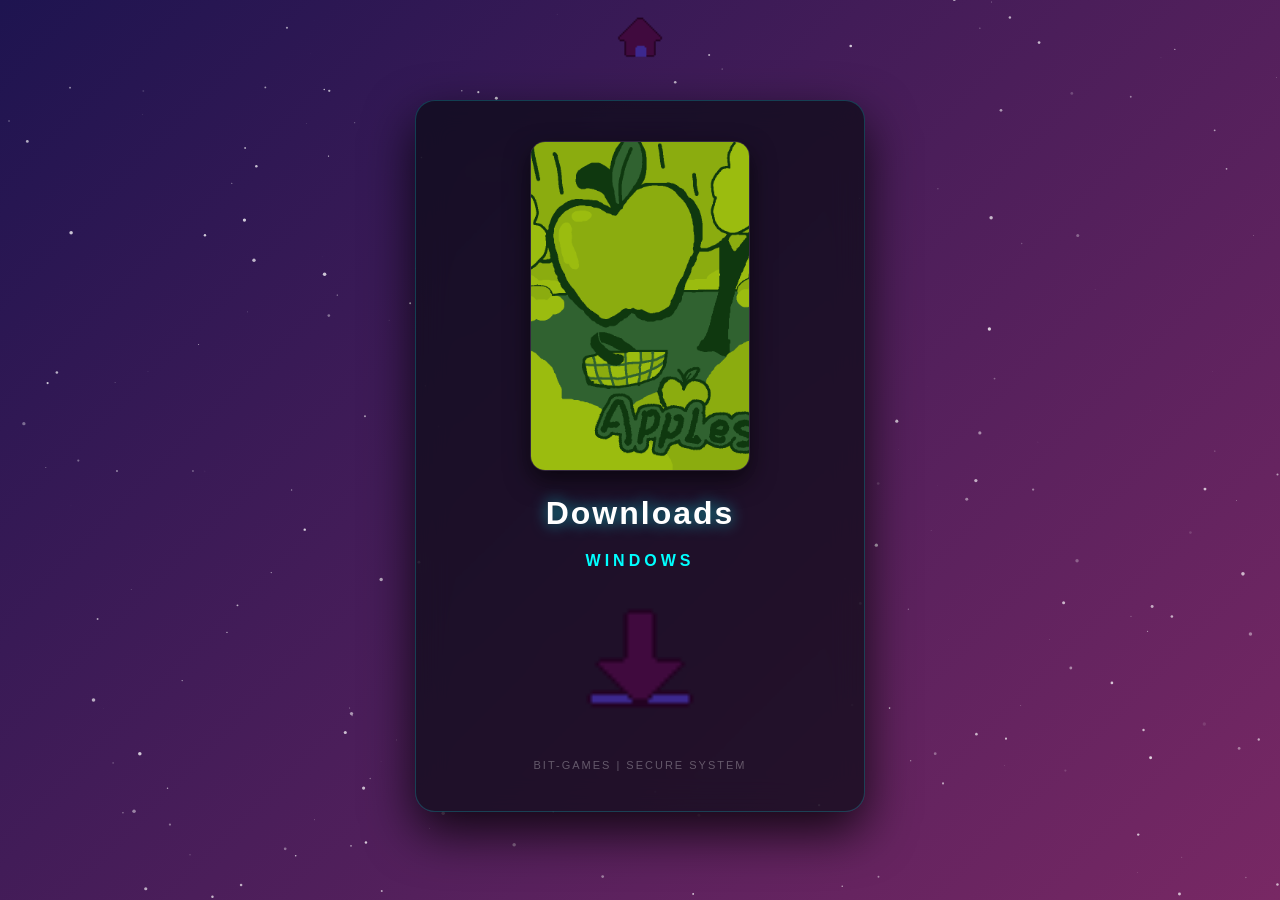
<file: src/hrefs/Apples.html>
<!DOCTYPE html>
<html lang="pt-br">
<head>
    <meta charset="UTF-8">
    <meta name="viewport" content="width=device-width, initial-scale=1.0">
    <title>Bit-Games | Apples - Download</title>
    <style>
        /* --- RESET E BASE ESPACIAL --- */
        * {
            box-sizing: border-box;
            margin: 0;
            padding: 0;
        }

        body, html {
            height: 100%;
            width: 100%;
            overflow-x: hidden;
            font-family: 'Segoe UI', Tahoma, Geneva, Verdana, sans-serif;
            background-color: #050505;
        }

        /* --- CLASSE GAMEAPP (O FUNDO DO MODELO PRO) --- */
        .GameApp {
            background-image: linear-gradient(135deg, rgb(30, 20, 80), rgb(120, 40, 100));
            min-height: 100vh;
            width: 100%;
            display: flex;
            flex-direction: column;
            align-items: center;
            position: relative;
            color: white;
        }

        /* --- BARRA SUPERIOR FIXA --- */
        .bar {
            position: fixed;
            top: 0;
            left: 0;
            width: 100%;
            height: 80px;
            background-color: transparent;
            display: flex;
            justify-content: center;
            align-items: center;
            z-index: 100;
        }

        .HomeButton {
            width: 50px;
            height: 50px;
            transition: transform 0.3s ease, filter 0.3s ease;
        }

        .HomeButton:hover {
            transform: scale(1.15);
            filter: drop-shadow(0 0 10px #00ffff);
        }

        /* --- PAINEL DE DOWNLOADS (GLASSMORPHISM) --- */
        .elements {
            position: relative;
            z-index: 10;
            background-color: rgba(10, 10, 20, 0.7);
            backdrop-filter: blur(15px);
            -webkit-backdrop-filter: blur(15px); /* Suporte para Safari */
            
            width: 90%;
            max-width: 450px;
            margin-top: 100px;
            margin-bottom: 50px;
            padding: 40px;
            
            border-radius: 20px;
            border: 1px solid rgba(0, 255, 255, 0.2);
            text-align: center;
            box-shadow: 0 20px 50px rgba(0, 0, 0, 0.8);
        }

        /* IMAGEM DO JOGO */
        .img_edit {
            border-radius: 15px;
            width: 100%;
            max-width: 220px;
            height: auto;
            aspect-ratio: 2 / 3;
            object-fit: cover;
            box-shadow: 0 10px 25px rgba(0,0,0,0.6);
            border: 1px solid rgba(255, 255, 255, 0.1);
            margin-bottom: 20px;
        }

        h1 {
            font-size: 32px;
            margin-bottom: 10px;
            letter-spacing: 2px;
            text-shadow: 0 0 15px rgba(0, 255, 255, 0.6);
            color: white;
        }

        h3 {
            color: #00ffff;
            margin-top: 20px;
            margin-bottom: 15px;
            text-transform: uppercase;
            font-size: 16px;
            letter-spacing: 4px;
        }

        /* BOTÃO DE DOWNLOAD */
        .downloadButton {
            width: 130px;
            height: auto;
            transition: transform 0.3s ease, filter 0.3s ease;
            cursor: pointer;
        }

        .downloadButton:hover {
            transform: scale(1.1);
            filter: drop-shadow(0 0 20px #00ffff);
        }

        /* --- CANVAS DAS ESTRELAS --- */
        #espaco {
            position: fixed;
            top: 0;
            left: 0;
            width: 100%;
            height: 100%;
            z-index: 1;
            opacity: 0.8;
            pointer-events: none;
        }
    </style>
</head>
<body class="GameApp">

    <canvas id="espaco"></canvas>

    <div class="bar">
        <a href="../../index.html">
            <img src="../../imgs/button_home.png" alt="Home" class="HomeButton">
        </a>
    </div>

    <div class="elements">
        <img src="../../imgs/Apples_PNG.png" class="img_edit" alt="Apples Game Cover">
        
        <h1>Downloads</h1>
        
        <div>
            <h3>Windows</h3>
            <a href="../../Archines/Apples - Windows.rar"> 
                <img src="../../imgs/button_download.png" class="downloadButton" alt="Download Now"> 
            </a>
        </div>

        <p style="font-size: 11px; color: rgba(255,255,255,0.3); margin-top: 40px; letter-spacing: 2px;">
            BIT-GAMES | SECURE SYSTEM
        </p>
    </div>

    <script>
        // --- LÓGICA DAS ESTRELAS (MESMA DO MODELO PRO) ---
        const canvas = document.getElementById('espaco');
        const ctx = canvas.getContext('2d');

        function resize() {
            canvas.width = window.innerWidth;
            canvas.height = window.innerHeight;
        }
        window.onresize = resize;
        resize();

        let stars = [];
        // Criando estrelas com as propriedades exatas do modelo Pro
        for(let i=0; i<250; i++) {
            stars.push({
                x: Math.random() * canvas.width,
                y: Math.random() * canvas.height,
                size: Math.random() * 1.8,
                speedY: Math.random() * 0.4 + 0.1, 
                speedX: (Math.random() - 0.5) * 0.1, // A deriva lateral suave
                opacity: Math.random(),
                blinkSpeed: Math.random() * 0.02 
            });
        }

        function draw() {
            ctx.clearRect(0, 0, canvas.width, canvas.height);
            
            stars.forEach(s => {
                // Cintilação
                s.opacity += s.blinkSpeed;
                if(s.opacity > 1 || s.opacity < 0) s.blinkSpeed *= -1;

                ctx.beginPath();
                ctx.arc(s.x, s.y, s.size, 0, Math.PI*2);
                ctx.fillStyle = `rgba(255, 255, 255, ${Math.abs(s.opacity)})`;
                ctx.fill();

                // Movimento
                s.y += s.speedY;
                s.x += s.speedX;

                // Reset de posição
                if(s.y > canvas.height) {
                    s.y = -5;
                    s.x = Math.random() * canvas.width;
                }
                if(s.x > canvas.width) s.x = 0;
                if(s.x < 0) s.x = canvas.width;
            });
            requestAnimationFrame(draw);
        }

        draw();
    </script>
</body>
</html>
</file>
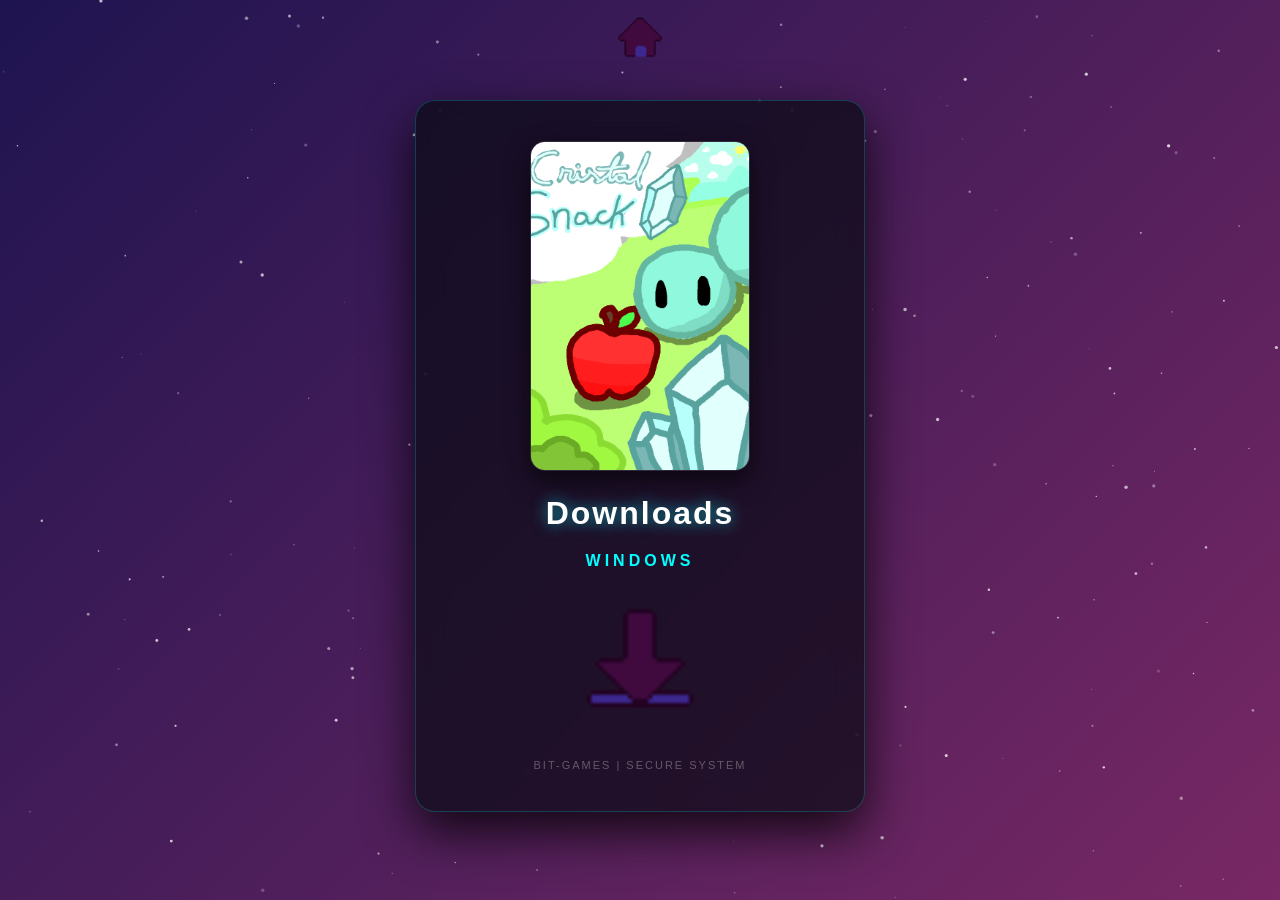
<file: src/hrefs/CristalSnack.html>
<!DOCTYPE html>
<html lang="pt-br">
<head>
    <meta charset="UTF-8">
    <meta name="viewport" content="width=device-width, initial-scale=1.0">
    <title>MooniVS | Cristal Snack - Download</title>
    <style>
        /* --- RESET E BASE ESPACIAL --- */
        * {
            box-sizing: border-box;
            margin: 0;
            padding: 0;
        }

        body, html {
            height: 100%;
            width: 100%;
            overflow-x: hidden;
            font-family: 'Segoe UI', Tahoma, Geneva, Verdana, sans-serif;
            background-color: #050505;
        }

        /* --- CLASSE GAMEAPP (O FUNDO DO MODELO PRO) --- */
        .GameApp {
            background-image: linear-gradient(135deg, rgb(30, 20, 80), rgb(120, 40, 100));
            min-height: 100vh;
            width: 100%;
            display: flex;
            flex-direction: column;
            align-items: center;
            position: relative;
            color: white;
        }

        /* --- BARRA SUPERIOR FIXA --- */
        .bar {
            position: fixed;
            top: 0;
            left: 0;
            width: 100%;
            height: 80px;
            background-color: transparent;
            display: flex;
            justify-content: center;
            align-items: center;
            z-index: 100;
        }

        .HomeButton {
            width: 50px;
            height: 50px;
            transition: transform 0.3s ease, filter 0.3s ease;
        }

        .HomeButton:hover {
            transform: scale(1.15);
            filter: drop-shadow(0 0 10px #00ffff);
        }

        /* --- PAINEL DE DOWNLOADS (GLASSMORPHISM) --- */
        .elements {
            position: relative;
            z-index: 10;
            background-color: rgba(10, 10, 20, 0.7);
            backdrop-filter: blur(15px);
            -webkit-backdrop-filter: blur(15px); /* Suporte para Safari */
            
            width: 90%;
            max-width: 450px;
            margin-top: 100px;
            margin-bottom: 50px;
            padding: 40px;
            
            border-radius: 20px;
            border: 1px solid rgba(0, 255, 255, 0.2);
            text-align: center;
            box-shadow: 0 20px 50px rgba(0, 0, 0, 0.8);
        }

        /* IMAGEM DO JOGO */
        .img_edit {
            border-radius: 15px;
            width: 100%;
            max-width: 220px;
            height: auto;
            aspect-ratio: 2 / 3;
            object-fit: cover;
            box-shadow: 0 10px 25px rgba(0,0,0,0.6);
            border: 1px solid rgba(255, 255, 255, 0.1);
            margin-bottom: 20px;
        }

        h1 {
            font-size: 32px;
            margin-bottom: 10px;
            letter-spacing: 2px;
            text-shadow: 0 0 15px rgba(0, 255, 255, 0.6);
            color: white;
        }

        h3 {
            color: #00ffff;
            margin-top: 20px;
            margin-bottom: 15px;
            text-transform: uppercase;
            font-size: 16px;
            letter-spacing: 4px;
        }

        /* BOTÃO DE DOWNLOAD */
        .downloadButton {
            width: 130px;
            height: auto;
            transition: transform 0.3s ease, filter 0.3s ease;
            cursor: pointer;
        }

        .downloadButton:hover {
            transform: scale(1.1);
            filter: drop-shadow(0 0 20px #00ffff);
        }

        /* --- CANVAS DAS ESTRELAS --- */
        #espaco {
            position: fixed;
            top: 0;
            left: 0;
            width: 100%;
            height: 100%;
            z-index: 1;
            opacity: 0.8;
            pointer-events: none;
        }
    </style>
</head>
<body class="GameApp">

    <canvas id="espaco"></canvas>

    <div class="bar">
        <a href="../../index.html">
            <img src="../../imgs/button_home.png" alt="Home" class="HomeButton">
        </a>
    </div>

    <div class="elements">
        <img src="../../imgs/Cristal_snack.png" class="img_edit" alt="Cristal snack Game Cover">
        
        <h1>Downloads</h1>
        
        <div>
            <h3>Windows</h3>
            <a href="../../Archines/CristalSnack - windows.rar"> 
                <img src="../../imgs/button_download.png" class="downloadButton" alt="Download Now"> 
            </a>
        </div>

        <p style="font-size: 11px; color: rgba(255,255,255,0.3); margin-top: 40px; letter-spacing: 2px;">
            BIT-GAMES | SECURE SYSTEM
        </p>
    </div>

    <script>
        // --- LÓGICA DAS ESTRELAS (MESMA DO MODELO PRO) ---
        const canvas = document.getElementById('espaco');
        const ctx = canvas.getContext('2d');

        function resize() {
            canvas.width = window.innerWidth;
            canvas.height = window.innerHeight;
        }
        window.onresize = resize;
        resize();

        let stars = [];
        // Criando estrelas com as propriedades exatas do modelo Pro
        for(let i=0; i<250; i++) {
            stars.push({
                x: Math.random() * canvas.width,
                y: Math.random() * canvas.height,
                size: Math.random() * 1.8,
                speedY: Math.random() * 0.4 + 0.1, 
                speedX: (Math.random() - 0.5) * 0.1, // A deriva lateral suave
                opacity: Math.random(),
                blinkSpeed: Math.random() * 0.02 
            });
        }

        function draw() {
            ctx.clearRect(0, 0, canvas.width, canvas.height);
            
            stars.forEach(s => {
                // Cintilação
                s.opacity += s.blinkSpeed;
                if(s.opacity > 1 || s.opacity < 0) s.blinkSpeed *= -1;

                ctx.beginPath();
                ctx.arc(s.x, s.y, s.size, 0, Math.PI*2);
                ctx.fillStyle = `rgba(255, 255, 255, ${Math.abs(s.opacity)})`;
                ctx.fill();

                // Movimento
                s.y += s.speedY;
                s.x += s.speedX;

                // Reset de posição
                if(s.y > canvas.height) {
                    s.y = -5;
                    s.x = Math.random() * canvas.width;
                }
                if(s.x > canvas.width) s.x = 0;
                if(s.x < 0) s.x = canvas.width;
            });
            requestAnimationFrame(draw);
        }

        draw();
    </script>
</body>
</html>
</file>
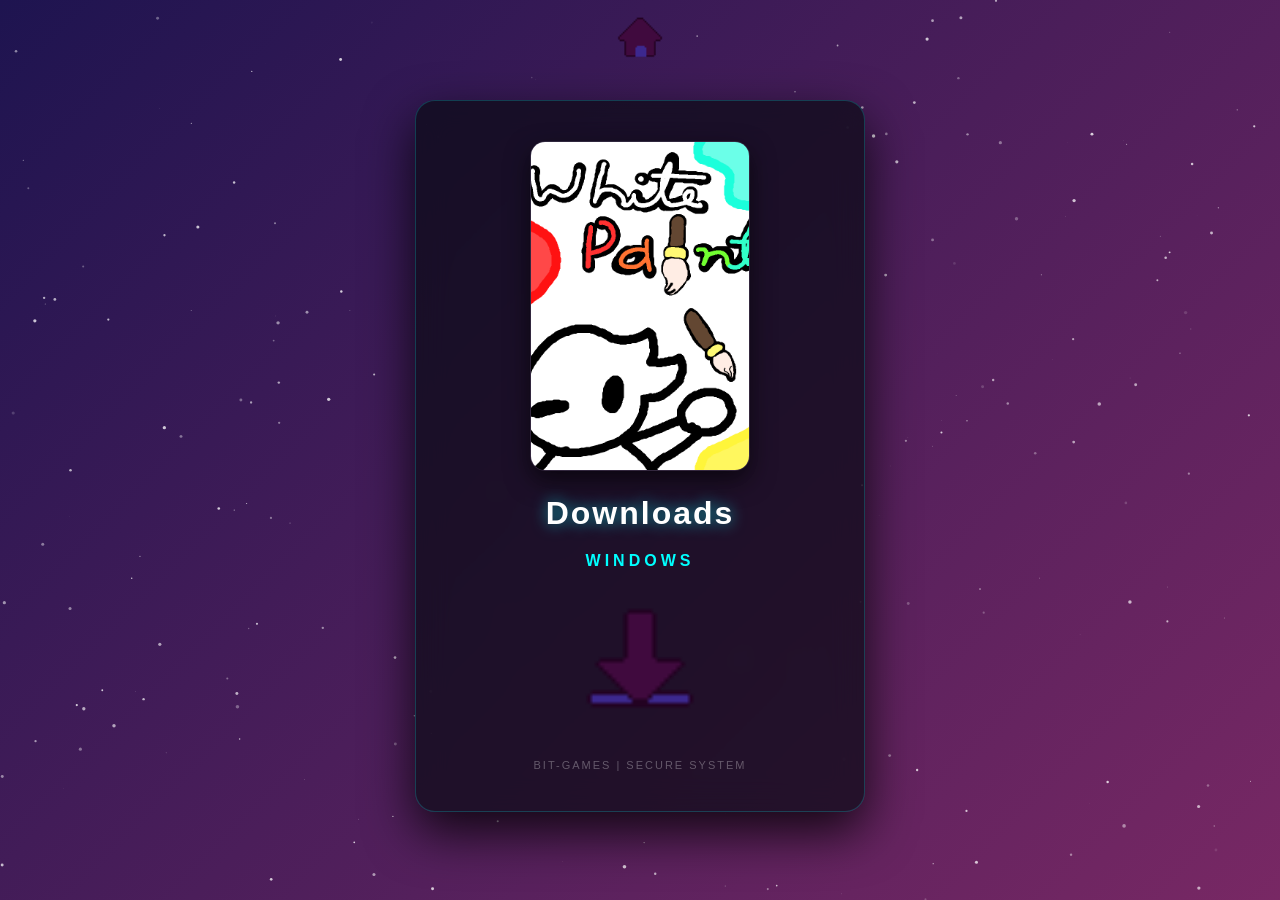
<file: src/hrefs/White_Paint.html>
<!DOCTYPE html>
<html lang="pt-br">
<head>
    <meta charset="UTF-8">
    <meta name="viewport" content="width=device-width, initial-scale=1.0">
    <title>Bit-Games | Apples - Download</title>
    <style>
        /* --- RESET E BASE ESPACIAL --- */
        * {
            box-sizing: border-box;
            margin: 0;
            padding: 0;
        }

        body, html {
            height: 100%;
            width: 100%;
            overflow-x: hidden;
            font-family: 'Segoe UI', Tahoma, Geneva, Verdana, sans-serif;
            background-color: #050505;
        }

        /* --- CLASSE GAMEAPP (O FUNDO DO MODELO PRO) --- */
        .GameApp {
            background-image: linear-gradient(135deg, rgb(30, 20, 80), rgb(120, 40, 100));
            min-height: 100vh;
            width: 100%;
            display: flex;
            flex-direction: column;
            align-items: center;
            position: relative;
            color: white;
        }

        /* --- BARRA SUPERIOR FIXA --- */
        .bar {
            position: fixed;
            top: 0;
            left: 0;
            width: 100%;
            height: 80px;
            background-color: transparent;
            display: flex;
            justify-content: center;
            align-items: center;
            z-index: 100;
        }

        .HomeButton {
            width: 50px;
            height: 50px;
            transition: transform 0.3s ease, filter 0.3s ease;
        }

        .HomeButton:hover {
            transform: scale(1.15);
            filter: drop-shadow(0 0 10px #00ffff);
        }

        /* --- PAINEL DE DOWNLOADS (GLASSMORPHISM) --- */
        .elements {
            position: relative;
            z-index: 10;
            background-color: rgba(10, 10, 20, 0.7);
            backdrop-filter: blur(15px);
            -webkit-backdrop-filter: blur(15px); /* Suporte para Safari */
            
            width: 90%;
            max-width: 450px;
            margin-top: 100px;
            margin-bottom: 50px;
            padding: 40px;
            
            border-radius: 20px;
            border: 1px solid rgba(0, 255, 255, 0.2);
            text-align: center;
            box-shadow: 0 20px 50px rgba(0, 0, 0, 0.8);
        }

        /* IMAGEM DO JOGO */
        .img_edit {
            border-radius: 15px;
            width: 100%;
            max-width: 220px;
            height: auto;
            aspect-ratio: 2 / 3;
            object-fit: cover;
            box-shadow: 0 10px 25px rgba(0,0,0,0.6);
            border: 1px solid rgba(255, 255, 255, 0.1);
            margin-bottom: 20px;
        }

        h1 {
            font-size: 32px;
            margin-bottom: 10px;
            letter-spacing: 2px;
            text-shadow: 0 0 15px rgba(0, 255, 255, 0.6);
            color: white;
        }

        h3 {
            color: #00ffff;
            margin-top: 20px;
            margin-bottom: 15px;
            text-transform: uppercase;
            font-size: 16px;
            letter-spacing: 4px;
        }

        /* BOTÃO DE DOWNLOAD */
        .downloadButton {
            width: 130px;
            height: auto;
            transition: transform 0.3s ease, filter 0.3s ease;
            cursor: pointer;
        }

        .downloadButton:hover {
            transform: scale(1.1);
            filter: drop-shadow(0 0 20px #00ffff);
        }

        /* --- CANVAS DAS ESTRELAS --- */
        #espaco {
            position: fixed;
            top: 0;
            left: 0;
            width: 100%;
            height: 100%;
            z-index: 1;
            opacity: 0.8;
            pointer-events: none;
        }
    </style>
</head>
<body class="GameApp">

    <canvas id="espaco"></canvas>

    <div class="bar">
        <a href="../../index.html">
            <img src="../../imgs/button_home.png" alt="Home" class="HomeButton">
        </a>
    </div>

    <div class="elements">
        <img src="../../imgs/WhitePaint_PNG.png" class="img_edit" alt="White Paint Game Cover">
        
        <h1>Downloads</h1>
        
        <div>
            <h3>Windows</h3>
            <a href="../../Archines/WhitePaint - Windows.rar"> 
                <img src="../../imgs/button_download.png" class="downloadButton" alt="Download Now"> 
            </a>
        </div>

        <p style="font-size: 11px; color: rgba(255,255,255,0.3); margin-top: 40px; letter-spacing: 2px;">
            BIT-GAMES | SECURE SYSTEM
        </p>
    </div>

    <script>
        // --- LÓGICA DAS ESTRELAS (MESMA DO MODELO PRO) ---
        const canvas = document.getElementById('espaco');
        const ctx = canvas.getContext('2d');

        function resize() {
            canvas.width = window.innerWidth;
            canvas.height = window.innerHeight;
        }
        window.onresize = resize;
        resize();

        let stars = [];
        // Criando estrelas com as propriedades exatas do modelo Pro
        for(let i=0; i<250; i++) {
            stars.push({
                x: Math.random() * canvas.width,
                y: Math.random() * canvas.height,
                size: Math.random() * 1.8,
                speedY: Math.random() * 0.4 + 0.1, 
                speedX: (Math.random() - 0.5) * 0.1, // A deriva lateral suave
                opacity: Math.random(),
                blinkSpeed: Math.random() * 0.02 
            });
        }

        function draw() {
            ctx.clearRect(0, 0, canvas.width, canvas.height);
            
            stars.forEach(s => {
                // Cintilação
                s.opacity += s.blinkSpeed;
                if(s.opacity > 1 || s.opacity < 0) s.blinkSpeed *= -1;

                ctx.beginPath();
                ctx.arc(s.x, s.y, s.size, 0, Math.PI*2);
                ctx.fillStyle = `rgba(255, 255, 255, ${Math.abs(s.opacity)})`;
                ctx.fill();

                // Movimento
                s.y += s.speedY;
                s.x += s.speedX;

                // Reset de posição
                if(s.y > canvas.height) {
                    s.y = -5;
                    s.x = Math.random() * canvas.width;
                }
                if(s.x > canvas.width) s.x = 0;
                if(s.x < 0) s.x = canvas.width;
            });
            requestAnimationFrame(draw);
        }

        draw();
    </script>
</body>
</html>
</file>
